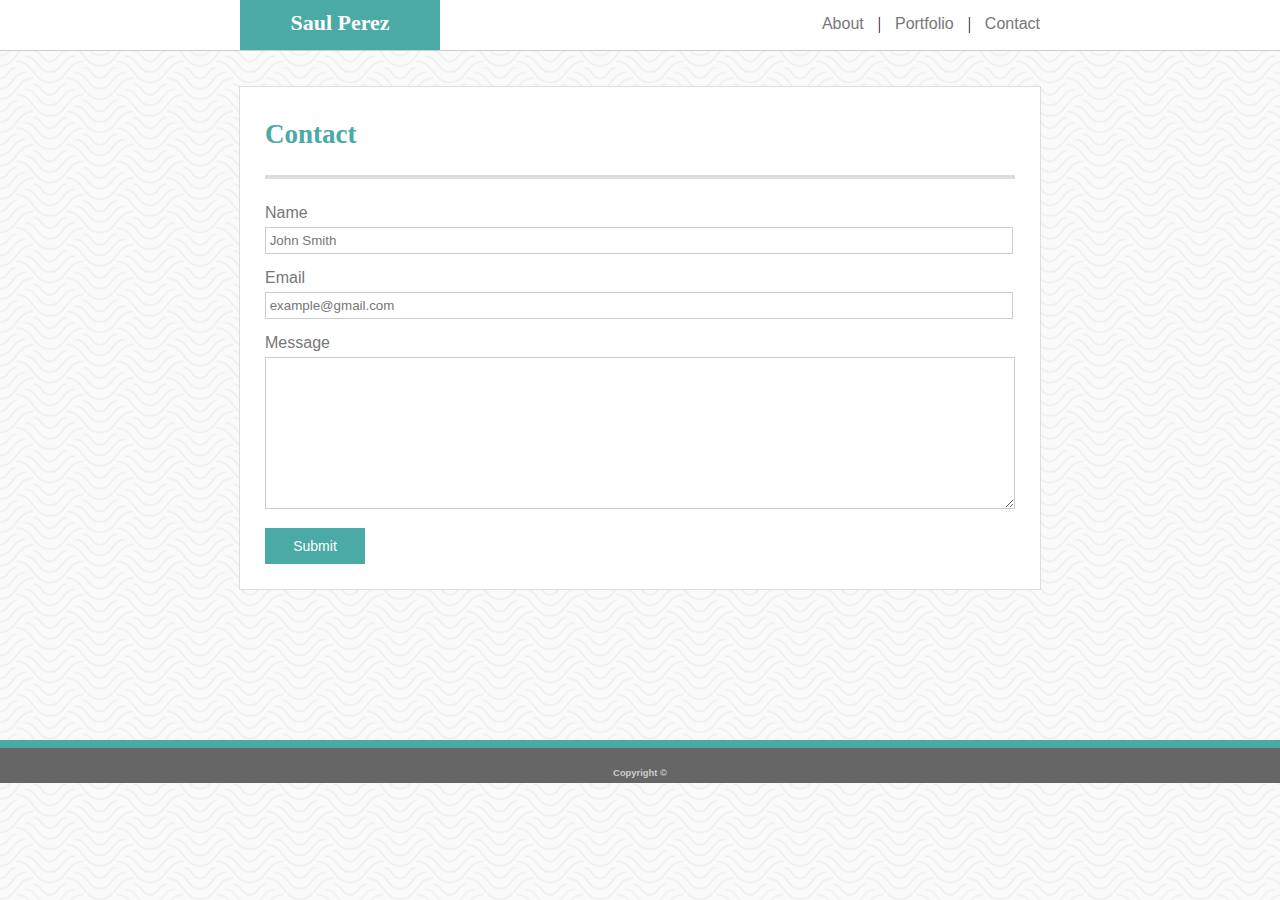
<file: contact.html>
<!DOCTYPE html>
<html lang="en">

<head>
    <meta charset="UTF-8">
    <meta name="viewport" content="width=device-width, initial-scale=1.0">
    <meta http-equiv="X-UA-Compatible" content="ie=edge">
    <title>Contact | Saul Perez</title>
    <link rel="stylesheet" type="text/css" href="assets/css/style.css">
</head>

<body>

    <header class="main2">
        <div class="headerbox2">
            <div class="logobox2">
                <h1 class="name2">Saul Perez</h1>
            </div>
            <div class="nav2">
                <nav>
                    <a href="index.html">About</a> |
                    <a href="portfolio.html">Portfolio</a> |
                    <a href="contact.html">Contact</a>
                </nav>
            </div>
        </div>
    </header>

    <div class="content2">
        <div class="contact">
            <h2>Contact</h2>
        </div>

        <hr class="hr2">

        <div class="form">
            <form>
                Name<br>
                <input type="text" name="Name" value=" John Smith"><br>
                Email<br>
                <input type="text" name="Email" value=" example@gmail.com"><br>
                Message<br>
                <textarea name="message"></textarea>
                <br>
                <button type="submit" value="Submit">Submit</button>
            </form>
        </div>
    </div>

    <div class="footer2">
        <footer>
            <h6 class="copyright2">Copyright ©</h6>
        </footer>
    </div>

</body>

</html>
</file>
<file: assets/css/style.css>
/* main style for index.html */
/* main style for index.html */
/* main style for index.html */

body {
    background-image: url(../images/papyrus.png);
    margin: 0;
}

.main {
    border-bottom: 1.5px solid #cccccc;
    width: 100%;
    height: 75px;
    background: #ffffff;
    margin: 0;
}

.content {
    width: 960px;
    background-color: #ffffff;
    margin: 35px auto;
    padding: 25px 0;
    border: 1px solid #dddddd;
}

.headerbox {
    width: 960px;
    margin: auto;
}

.logobox {
    background-color: #4aaaa5;
    float: left;
    width: 250px;
    height: 75px;
    margin: 0;
}

.name {
    font-family: Georgia, 'Times New Roman', Times, serif;
    font-size: 26px;
    color: #ffffff;
    padding: 21px 53px;
    margin: auto;
}

.nav {
    text-align: right;
    float: right;
    padding: 30px 0;
    word-spacing: 10px;
}

a {
    text-decoration: none;
    color: #777777;
    font-family: Arial, Helvetica, sans-serif;
}

a:hover {
    color: #4aaaa5;
}

a:active {
    font-weight: bolder;
}

h2 {
    margin-bottom: 25px;
}

.about {
    font-family: Georgia, 'Times New Roman', Times, serif;
    font-size: 18px;
    color: #4aaaa5;
    padding: 0 25px;
}

hr {
    border: 2px solid #dddddd;
    width: 910px;
}

.image {
    float: left;
    padding: 25px 25px 0 25px;
}

.info {
    font-family: Arial, Helvetica, sans-serif;
    color: #777777;
    font-size: 16px;
    line-height: 28px;
    margin: 25px 25px;
}

.footer {
    width: 100%;
    background: #666666;
    height: 50px;
    margin-top: 150px;
    font-family: Arial, Helvetica, sans-serif;
    font-size: 14px;
    color: #cccccc;
    text-align: center;
    border-top: #4aaaa5 solid 8px;
}

.copyright {
    margin: 0;
    margin-top: 35px;
}




/* style for secondary pages */
/* style for secondary pages */
/* style for secondary pages */

.main2 {
    border-bottom: 1.5px solid #cccccc;
    width: 100%;
    height: 50px;
    background: #ffffff;
    margin: 0;
}

.headerbox2 {
    width: 800px;
    margin: auto;
}

.logobox2 {
    background-color: #4aaaa5;
    float: left;
    width: 200px;
    height: 50px;
    margin: 0;
    text-align: center;
}

.name2 {
    font-family: Georgia, 'Times New Roman', Times, serif;
    font-size: 22px;
    color: #ffffff;
    padding: 10px 0;
    margin: 0;
    display: inline-block;
}

.nav2 {
    text-align: right;
    float: right;
    padding: 15px 0;
    word-spacing: 10px;
}

.contact {
    font-family: Georgia, 'Times New Roman', Times, serif;
    font-size: 18px;
    color: #4aaaa5;
    margin: 0;
    padding: 0 25px;
}

.content2 {
    width: 800px;
    background-color: #ffffff;
    margin: 35px auto;
    padding-top: 10px;
    padding-bottom: 25px;
    border: 1px solid #dddddd;
}

.form {
    margin: 0 25px;
    font-family: Arial, Helvetica, sans-serif;
    color: #777777;
    margin-top: 25px;
}

textarea {
    width: 748px;
    height: 150px;
    padding: 0;
    border: #cccccc solid 1px;
    margin-top: 5px;
    margin-bottom: 15px;
}

input {
    width: 746px;
    height: 25px;
    padding: 0;
    color: #777777;
    border: #cccccc solid 1px;
    margin-top: 5px;
    margin-bottom: 15px;
}

.hr2 {
    border: 2px solid #dddddd;
    width: 746px;
}

button {
    width: 100px;
    padding: 10px;
    font-size: 14px;
    background: #4aaaa5;
    color: #ffffff;
    border: none;
}

.footer2 {
    width: 100%;
    background: #666666;
    height: 35px;
    margin-top: 150px;
    font-family: Arial, Helvetica, sans-serif;
    font-size: 14px;
    color: #cccccc;
    text-align: center;
    border-top: #4aaaa5 solid 8px;
}

.copyright2 {
    margin: 0;
    margin-top: 20px;
}

.gallery {
    margin: auto 25px;
    clear: both;
    overflow: auto;
    width: 740px;
    position: relative;
}

.box {
    float: left;
    margin-top: 25px;
    margin-right: 25px;
}

.hangman:hover {
    color: #cccccc;
}

.rpg:hover {
    color: #cccccc;
}

.trivia:hover {
    color: #cccccc;
}

.rutgers:hover {
    color: #cccccc;
}

.rpc:hover {
    color: #cccccc;
}

.hangman, .rpg, .trivia, .rutgers, .rpc {
    background: #4aaaa5;
    color: #ffffff;
    font-family: Georgia, 'Times New Roman', Times, serif;
    font-size: 18px;
    text-align: center;
    position: absolute;
    width: 225px;
    padding: 10px 0;
}   

.hangman {
    bottom: 425px;
}
 
.rpg {
    bottom: 425px;
}

.trivia {
    bottom: 220px;
}

.rutgers {
    bottom: 220px;
}

.rpc {
    bottom: 15px;
}
</file>
